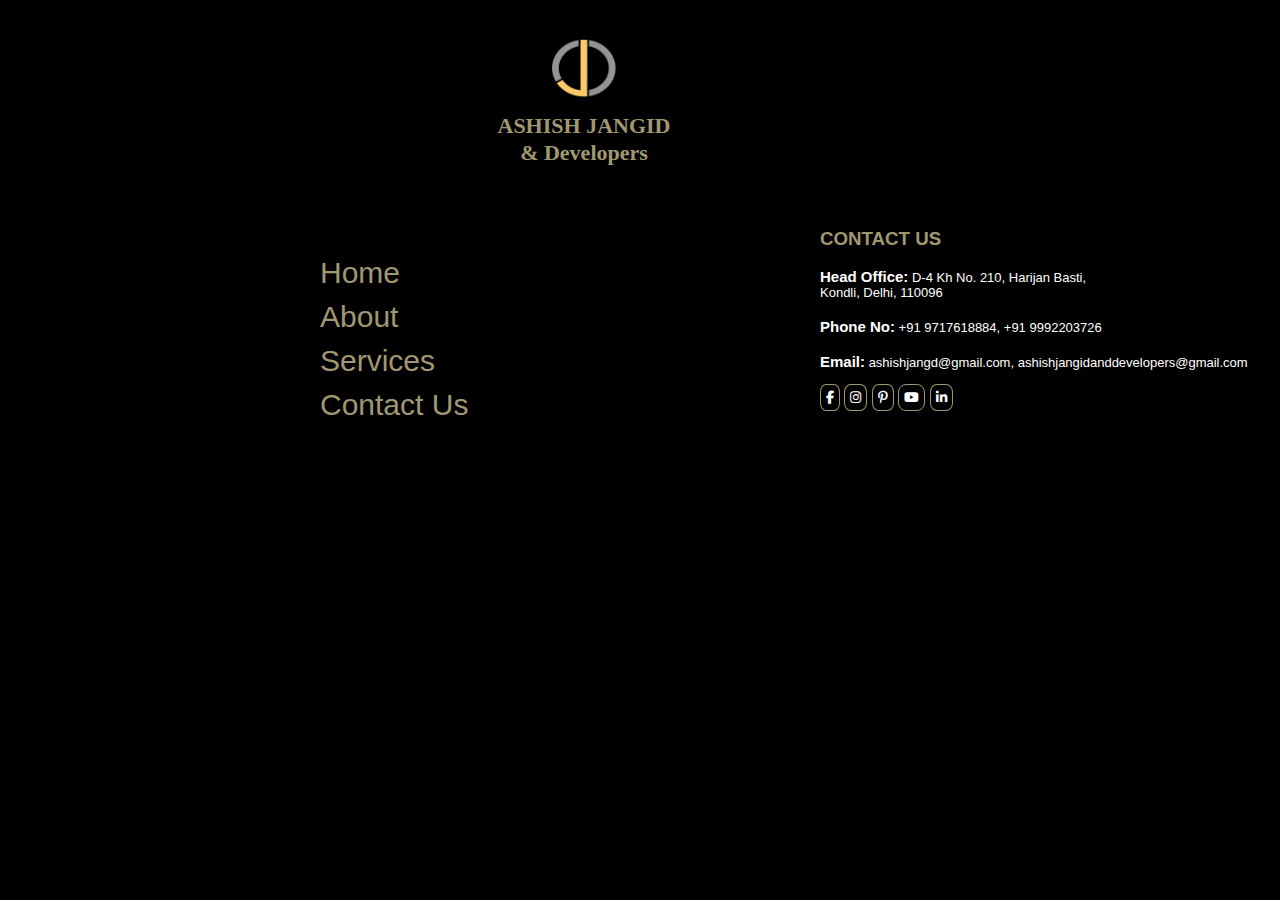
<file: sliding-menu.html>
<!DOCTYPE html>
<html lang="en">
<head>
    <meta charset="UTF-8">
    <meta http-equiv="X-UA-Compatible" content="IE=edge">
    <meta name="viewport" content="width=device-width, initial-scale=1.0">
    <title>Sliding Menu</title>
    <link rel="stylesheet" href="slide-style.css">
    <link rel="stylesheet" href="https://cdnjs.cloudflare.com/ajax/libs/font-awesome/6.1.1/css/all.min.css">
</head>
<body>
    <br><br>
    <header class="main-head">
        <div class="container">
            <div class="main-menu">
                <div class="logo">
                    <img src="logo.jpeg">
                    <span>ASHISH JANGID<br>& Developers</span>
                </div>
            </div>
        </div>
    </header>
    <div class="menus">
        <ul>
            <li><a href="index.html">Home</a></li>
            <li>About</li>
            <li>Services</li>
            <li>Contact Us</li>
        </ul>
        <div class="contact">
            <h3>CONTACT US</h3><br>
            <p><b>Head Office:</b> D-4 Kh No. 210, Harijan Basti,<br> Kondli, Delhi, 110096</p><br>
            <p><b>Phone No:</b> +91 9717618884, +91 9992203726</p><br>
            <p><b>Email:</b> ashishjangd@gmail.com, ashishjangidanddevelopers@gmail.com</p><br>
            <section class="social-media">
                <a href="https://www.facebook.com" target="_blank"><i class="fab fa-facebook-f"></i></a>
                <a href="https://www.instagram.com" target="_blank"><i class="fab fa-instagram"></i></a>
                <a href="https://www.pinterest.com" target="_blank"><i class="fab fa-pinterest-p"></i></a>
                <a href="https://www.youtube.com" target="_blank"><i class="fab fa-youtube"></i></a>
                <a href="https://www.linkedin.com" target="_blank"><i class="fab fa-linkedin-in"></i></a>
            </section>
        </div>
    </div>
</body>
</html>
</file>
<file: slide-style.css>
/* slide-style.css */

/* Reset some default browser styles */
body, h1, h2, h3, h4, h5, h6, p, ul, li {
    margin: 0;
    padding: 0;
    list-style: none;
}

/* Set up the body */
body {
    font-family: Arial, sans-serif;
    background-color: #000000;
}

.container {
    width: 1280px;
    margin: auto;
    z-index: 1;
}

span {
    font-family:Cambria, Cochin, Georgia, Times, 'Times New Roman', serif;
    font-size: 22px;
    color: #a19871;
    display: inline-block;
    line-height: 1.2;
    margin: 50px 0 20px; /* Combined margin for better spacing */
}

.main-head {
    width: 100%;
    position: absolute;
    top: 0;
    left: 0;
    
    z-index: 100;
    height: 165px;
    padding-top: 10px;
}

.main-menu {
    width: 100%;
    height: 54px;
    display: flex;
    justify-content: space-between;
    align-items: center;
    padding: 8px;
    padding-top: 25px;
}
.main-menu .container{
    height: 120px;
}
.main-menu .logo img {
    width: 70px;
    height: auto;
    max-height: 60px;
    margin-top: 100px;
}

.main-head.slidedown {
    position: fixed;
    background: black;
    height: 110px;
    opacity: 0.6;
    padding-top: 10px;
    backdrop-filter: blur(10px);
    -webkit-backdrop-filter: blur(10px);
    border: 1px solid rgba(255, 255, 255, 0.2);
    animation: slidedown 0.3s forwards;
}
.main-head.slidedown .logo {
    transform: translateX(0); /* Shift left during slide down */
    transition: transform 0.3s ease; /* Smooth transition for movement */
    display: flex; /* Ensure flexbox is enabled when slidedown */
    align-items: center; /* Vertically center items */
    justify-content: start; /* Center items horizontally */
    flex-direction: row;
}

.main-head .logo {
    transform: translateX(0); /* Reset position when not sliding down */
    display: flex;
}
.main-menu .logo img {
    width: 75px; /* Set image width */
    height: auto; /* Maintain aspect ratio */
    max-height: 60px; /* Set a maximum height */
    
}

/* Styling for the span text */
.main-menu .logo span {
    text-align: left; /* Align text to the left */
    /* Additional styling can be added here */
    
}
.main-head.slidedown .logo img {
    margin-top: 30px; /* Reset any added margin for slidedown */
}
.main-head.slidedown .logo span {
    margin-top: 45px; /* Reset any added margin for slidedown */
}
@keyframes slidedown {
    from {
        top: -250px;
    }
    to {
        top: 0;
        box-shadow: 0 2px 8px 0 rgba(0, 0, 0, 0.2);
    }
}
.loading-page {
    position: absolute;
    top: 0;
    left: 0;
    background: linear-gradient(to right, #2c5364, #203a43, #0f2027);
  
    height: 100%;
    width: 100%;
    display: flex;
    flex-direction: column;
    gap: 1.5rem;
    align-items: center;
    justify-content: center;
    color: #191654;
    z-index: 3;
  }
  .loading-page .logo{
    width: 75px;
    max-height: 60px;
    height: auto;
    font-family: 'Work Sans', sans-serif;
    font-size: 22px;
    font-weight: 600;
    color: #fff;
    display: flex;
    align-items: center;
    position: absolute;
    transform: translateX(100%);
    gap: 10px;
    flex-direction: column;
    animation: zoom 1s ease forward;
    animation-timeline: view();
    animation-range: entry 30% cover 40%;
  }
  
  #img {
    height: 150px;
    width: 150px;
    stroke: white;
    fill-opacity: 0;
    stroke-width: 3px;
    stroke-dasharray: 4500;
    animation: draw 8s ease;
  }
  
  @keyframes draw {
    0% {
      stroke-dashoffset: 4500;
    }
    100% {
      stroke-dashoffset: 0;
    }
  }
@keyframes zoom{
    from{
        opacity: 1;
        transform: translate(-50%, -50%) scale(2);
    }
    to{
        opacity: 1;
        transform: translate(0, 0) scale(1);
    }
}
.main-menu .logo {
    width: 30%;
    font-family: 'Work Sans', sans-serif;
    font-size: 22px;
    font-weight: 600;
    color: #fff;
    display: flex;
    align-items: center;
    position: absolute;
    transform: translateX(100%);
    gap: 10px;
    flex-direction: column;
    animation: zoom 1s ease forward;
    animation-timeline: view();
    animation-range: entry 30% cover 40%;
}
.main-menu .logo span {
    margin-top: 5px; /* Space between image and text */
    text-align: center; /* Center text */
}
.main-menu .nav-menu {
    width: auto;
}

.nav-list {
    display: flex;
    justify-content: flex-end;
    list-style: none;
    padding: 0; /* Ensure padding is reset */
}

.nav-list-item {
    padding: 15px 30px;
}

.nav-link {
    text-decoration: none;
    color: #fff;
    font-size: 15px;
    font-family: 'Montserrat', sans-serif;
    font-weight: 500;
    transition: color 0.1s ease;
}

.nav-link:hover {
    color: #B53471;
}

.main-head.slidedown .nav-link {
    color: #ffffff;
}

/* Style the menu container */
.menus {
    width: 250px; /* Width of the menu */
    background-color: #000000; /* Background color */
    display: flex;
    margin-left: 220px;
}

/* Style for the menu items */
.menus ul {
    color: #a19871; /* Text color */
    font-size: 30px;
    margin-top: 220px;
    margin-left: 100px;
}
.menus a{
    color: #a19871; /* Text color */
    text-decoration: none;
}
.menus a:hover{
    color: #fff; /* Text color */
    text-decoration: none;
}
/* Adjust the structure to display items vertically */
.menus li {
    display: block; /* Show items as block */
    padding-bottom: 10px;
}
.menus li:hover{
    color:#fff;
}
.contact{
    position: absolute;
    color: white;
    margin-top: 15%;
    margin-left: 600px;
}
h3{
    color:#a19871;
}
p{
    color: #ffffff;;
    font-size: 13px;
}

b{
    color: #fff;
    font-size: 15px;
}

.social-media {
    text-align: left;
}

.social-media a {
    color: #ffffff;
    font-size: 13px;
    text-decoration: none;
    border-radius: 30%;
    padding: 5px;
    border: 1px solid #a19871;
}

.social-media a:hover {
    color: #a19871;
}

@media (max-width: 768px){
    /* slide-style.css */

/* Reset some default browser styles */
body, h1, h2, h3, h4, h5, h6, p, ul, li {
    margin: 0;
    padding: 0;
    list-style: none;
}

/* Set up the body */
body {
    font-family: Arial, sans-serif;
    background-color: #000000;
}

.container {
    width: 600px;
    margin: auto;
    z-index: 1;
}

span {
    font-family:Cambria, Cochin, Georgia, Times, 'Times New Roman', serif;
    font-size: 15px;
    color: #ffd857;
    display: inline-block;
    line-height: 1.2;
    margin: 25px 0 10px; /* Combined margin for better spacing */
}

.main-head {
    width: 100%;
    position: absolute;
    top: 0;
    left: 0;
    
    z-index: 100;
    height: 100px;
    padding-top: 5px;
}

.main-menu {
    width: 100%;
    height: 27px;
    display: flex;
    justify-content: space-between;
    align-items: center;
    padding: 10px;
}
.main-menu .container{
    height: 60px;
}
.main-menu .logo img {
    width: 35px;
    height: auto;
    max-height: 30px;
    margin-top: 100px;
}

.main-head.slidedown {
    position: fixed;
    background: black;
    height: 110px;
    opacity: 0.6;
    padding-top: 10px;
    backdrop-filter: blur(10px);
    -webkit-backdrop-filter: blur(10px);
    border: 1px solid rgba(255, 255, 255, 0.2);
    animation: slidedown 0.3s forwards;
}
.main-head.slidedown .logo {
    transform: translateX(0); /* Shift left during slide down */
    transition: transform 0.3s ease; /* Smooth transition for movement */
    display: flex; /* Ensure flexbox is enabled when slidedown */
    align-items: center; /* Vertically center items */
    justify-content: start; /* Center items horizontally */
    flex-direction: row;
}

.main-head .logo {
    transform: translateX(0); /* Reset position when not sliding down */
    display: flex;
}
.main-menu .logo img {
    width: 45px; /* Set image width */
    height: auto; /* Maintain aspect ratio */
    max-height: 50px; /* Set a maximum height */
    
}

/* Styling for the span text */
.main-menu .logo span {
    text-align: left; /* Align text to the left */
    /* Additional styling can be added here */
    
}
.main-head.slidedown .logo img {
    margin-top: 30px; /* Reset any added margin for slidedown */
}
.main-head.slidedown .logo span {
    margin-top: 45px; /* Reset any added margin for slidedown */
}
@keyframes slidedown {
    from {
        top: -250px;
    }
    to {
        top: 0;
        box-shadow: 0 2px 8px 0 rgba(0, 0, 0, 0.2);
    }
}
.loading-page {
    position: absolute;
    top: 0;
    left: 0;
    background: linear-gradient(to right, #2c5364, #203a43, #0f2027);
  
    height: 100%;
    width: 100%;
    display: flex;
    flex-direction: column;
    gap: 1.5rem;
    align-items: center;
    justify-content: center;
    color: #191654;
    z-index: 3;
  }
  .loading-page .logo{
    width: 75px;
    max-height: 60px;
    height: auto;
    font-family: 'Work Sans', sans-serif;
    font-size: 22px;
    font-weight: 600;
    color: #fff;
    display: flex;
    align-items: center;
    position: absolute;
    transform: translateX(100%);
    gap: 10px;
    flex-direction: column;
    animation: zoom 1s ease forward;
    animation-timeline: view();
    animation-range: entry 30% cover 40%;
  }
  
  #img {
    height: 150px;
    width: 150px;
    stroke: white;
    fill-opacity: 0;
    stroke-width: 3px;
    stroke-dasharray: 4500;
    animation: draw 8s ease;
  }
  
  @keyframes draw {
    0% {
      stroke-dashoffset: 4500;
    }
    100% {
      stroke-dashoffset: 0;
    }
  }
@keyframes zoom{
    from{
        opacity: 1;
        transform: translate(-50%, -50%) scale(2);
    }
    to{
        opacity: 1;
        transform: translate(0, 0) scale(1);
    }
}
.main-menu .logo {
    width: 30%;
    font-family: 'Work Sans', sans-serif;
    font-size: 22px;
    font-weight: 600;
    color: #fff;
    display: flex;
    align-items: center;
    position: absolute;
    transform: translateX(100%);
    gap: 10px;
    flex-direction: column;
    animation: zoom 1s ease forward;
    animation-timeline: view();
    animation-range: entry 30% cover 40%;
}
.main-menu .logo span {
    margin-top: 5px; /* Space between image and text */
    text-align: center; /* Center text */
}
.main-menu .nav-menu {
    width: auto;
}

.nav-list {
    display: flex;
    justify-content: flex-end;
    list-style: none;
    padding: 0; /* Ensure padding is reset */
}

.nav-list-item {
    padding: 5px 15px;
}

.nav-link {
    text-decoration: none;
    color: #fff;
    font-size: 15px;
    font-family: 'Montserrat', sans-serif;
    font-weight: 500;
    transition: color 0.1s ease;
}

.nav-link:hover {
    color: #B53471;
}

.main-head.slidedown .nav-link {
    color: #ffffff;
}

/* Style the menu container */
.menus {
    width: 100px; /* Width of the menu */
    background-color: #000000; /* Background color */
    display: flex;
}

/* Style for the menu items */
.menus ul {
    color: #a19871; /* Text color */
    font-size: 20px;
    margin-top: 200px;
    margin-left: 50px;
}
.menus a{
    color: #a19871; /* Text color */
    text-decoration: none;
}
.menus a:hover{
    color: #fff; /* Text color */
    text-decoration: none;
}
/* Adjust the structure to display items vertically */
.menus li {
    display: block; /* Show items as block */
    padding-bottom: 10px;
}
.menus li:hover{
    color:#fff;
}
.contact{
    position: absolute;
    color: white;
    margin-top: 40%;
    margin-left: 250px;
}
h3{
    color:#a19871;
}
p{
    color: #ffffff;;
    font-size: 13px;
}

b{
    color: #fff;
    font-size: 15px;
}

.social-media {
    text-align: left;
}

.social-media a {
    color: #ffffff;
    font-size: 12px;
    text-decoration: none;
    border-radius: 30%;
    padding: 5px;
    border: 1px solid #a19871;
}

.social-media a:hover {
    color: #a19871;
}
}
</file>
